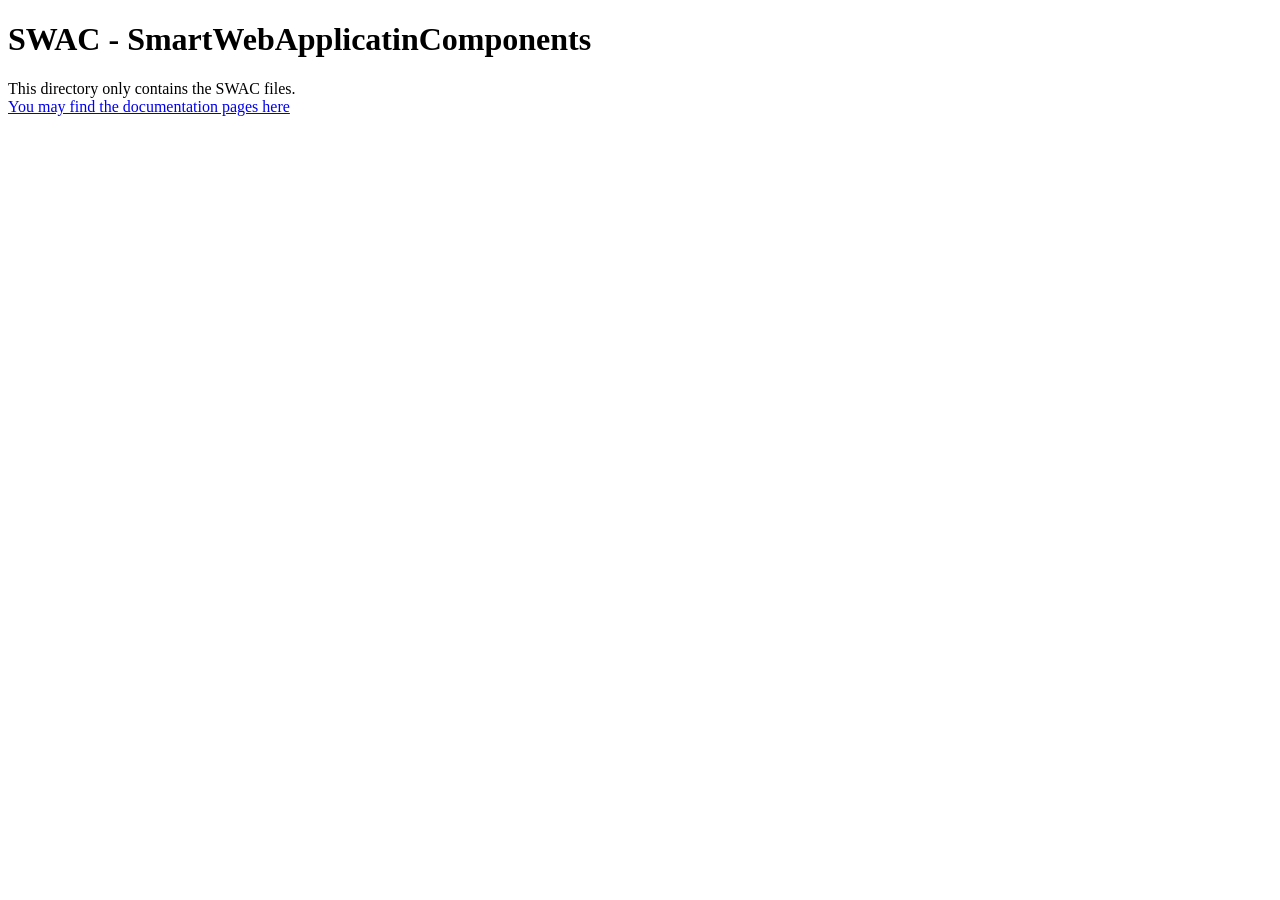
<file: Webanwendungen/SWAC/index.html>
<!DOCTYPE html>
<html>
    <head>
        <title>SWAC - SmartWebApplicatinComponents</title>
        <meta charset="UTF-8">
        <meta name="viewport" content="width=device-width, initial-scale=1.0">
    </head>
    <body>
        <h1>SWAC - SmartWebApplicatinComponents</h1>
        <div>This directory only contains the SWAC files.</div>
        <a href="/SWACdoc/">You may find the documentation pages here</a>
    </body>
</html>
</file>
